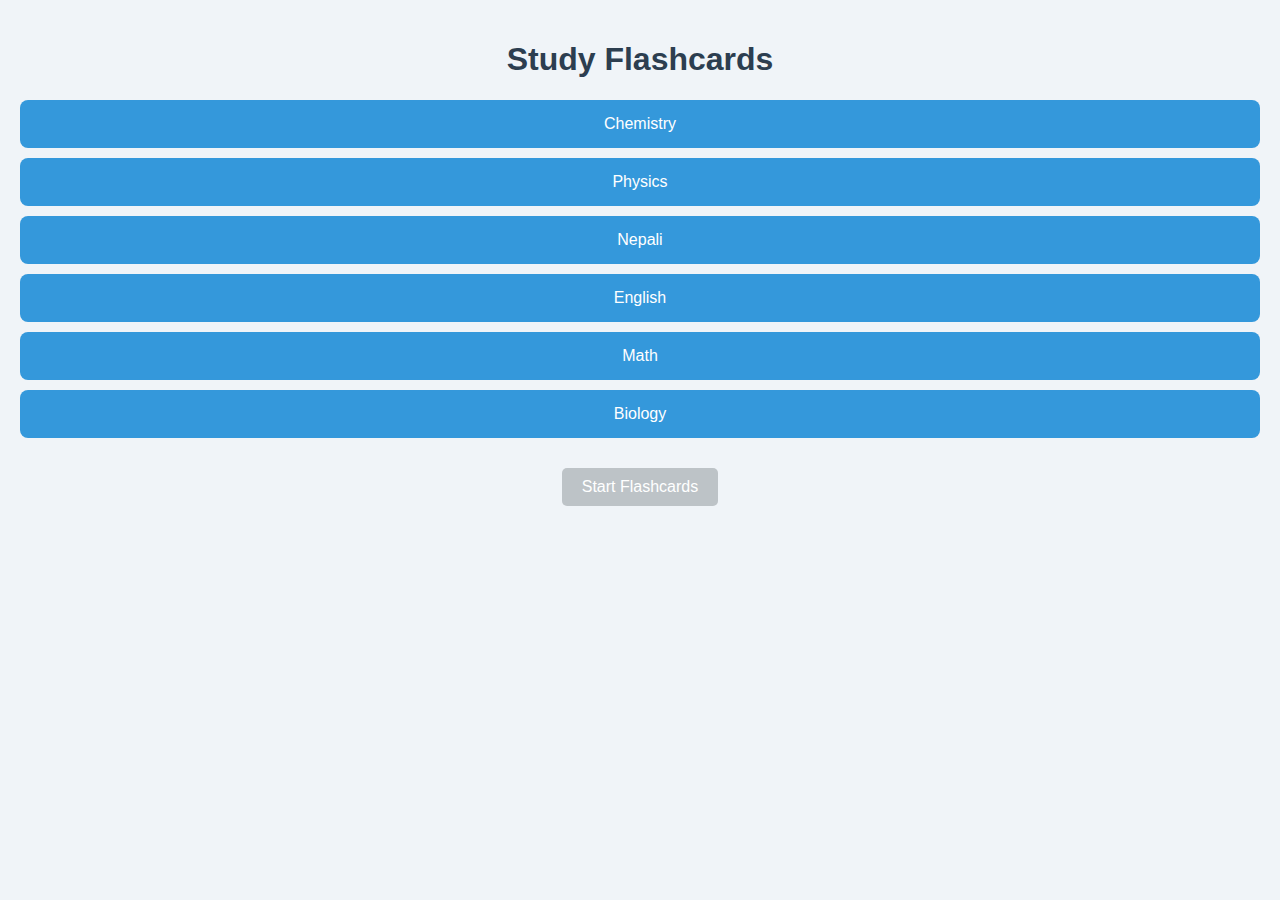
<file: index.html>
<!DOCTYPE html>
<html lang="en">
<head>
    <meta charset="UTF-8">
    <meta name="viewport" content="width=device-width, initial-scale=1.0">
    <title>Flashcard Study</title>
    <link rel="stylesheet" href="css/style.css">
</head>
<body>
    <h1>Study Flashcards</h1>
    <div id="subjects">
        <!-- Subjects will be dynamically added via JS -->
    </div>
    <button id="start-btn" disabled>Start Flashcards</button>
    <script src="js/main.js"></script>
</body>
</html>
</file>
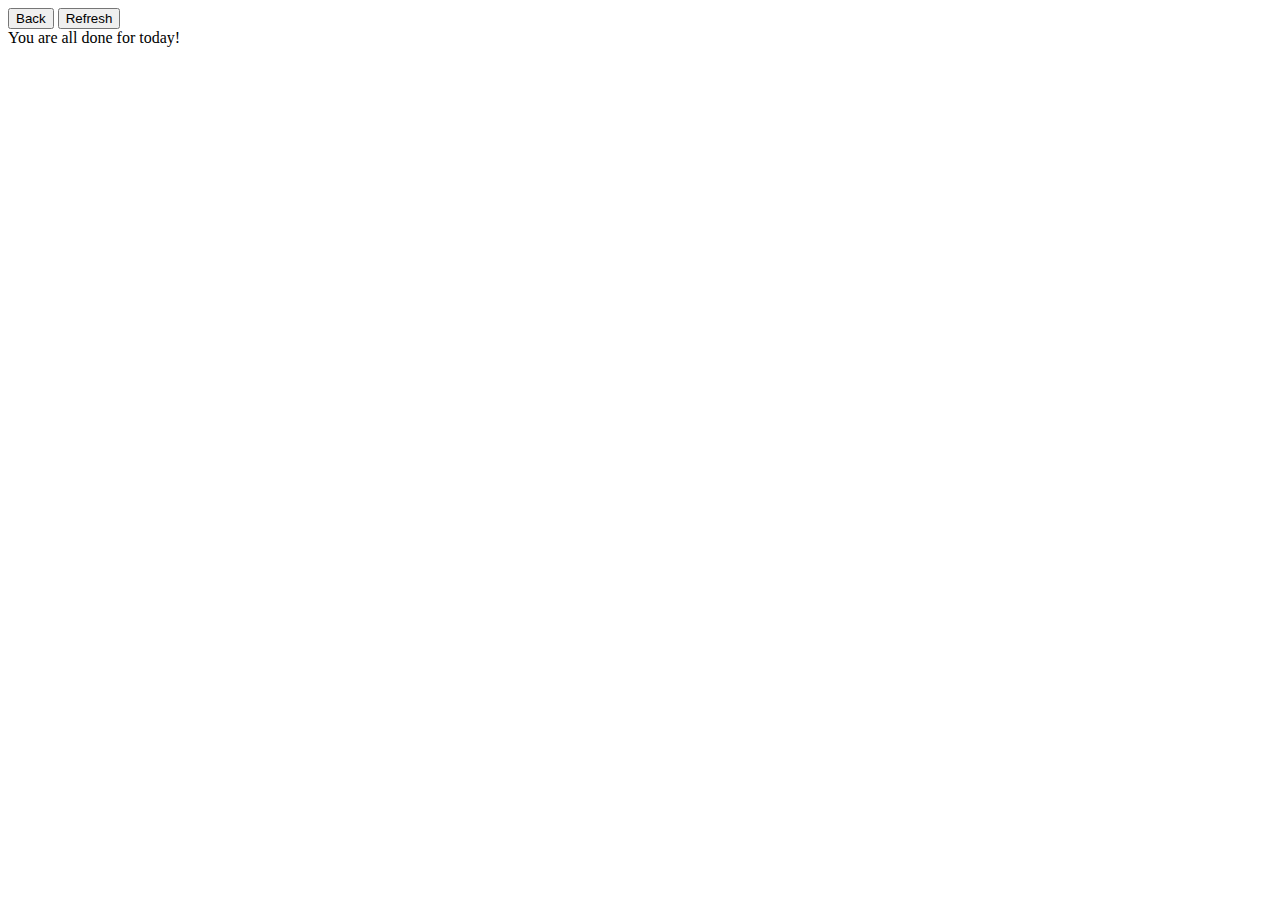
<file: flashcards.html>
<!DOCTYPE html>
<html lang="en">
<head>
    <meta charset="UTF-8">
    <meta name="viewport" content="width=device-width, initial-scale=1.0">
    <title>Flashcards</title>
    <link rel="stylesheet" href="css/flashcard.css">
</head>
<body>
    <div id="flashcard-container">
        <div id="flashcard" class="card">
            <div class="front">Front</div>
            <div class="back">Back</div>
        </div>
        <div id="buttons">
            <button id="back-btn">Back</button>
            <button id="flip-btn">Flip</button>
            <button id="next-btn">Next</button>
            <button id="reset-btn">Reset</button>
        </div>
        <div id="message" style="display: none;">You are all done for today!</div>
    </div>
    <script src="js/flash.js"></script>
</body>
</html>
</file>
<file: css/style.css>
body {
    font-family: Arial, sans-serif;
    background-color: #f0f4f8;
    margin: 0;
    padding: 20px;
    text-align: center;
}

h1 {
    color: #2c3e50;
}

.subject {
    background-color: #3498db;
    color: white;
    padding: 15px;
    margin: 10px 0;
    border-radius: 8px;
    cursor: pointer;
    transition: all 0.3s;
}

.subject:hover {
    background-color: #2980b9;
}

.topics {
    display: none;
    background-color: #ecf0f1;
    padding: 10px;
    border-radius: 5px;
    margin-top: 5px;
}

.topic {
    display: flex;
    align-items: center;
    padding: 5px;
}

.topic input[type="checkbox"] {
    margin-right: 10px;
}

#start-btn {
    background-color: #e74c3c;
    color: white;
    padding: 10px 20px;
    border: none;
    border-radius: 5px;
    cursor: pointer;
    margin-top: 20px;
    font-size: 16px;
}

#start-btn:disabled {
    background-color: #bdc3c7;
    cursor: not-allowed;
}

@media (max-width: 600px) {
    .subject, #start-btn {
        width: 100%;
        box-sizing: border-box;
    }
}
</file>
<file: css/flashcard.css>
<!DOCTYPE html>
<html lang="en">
<head>
    <meta charset="UTF-8">
    <meta name="viewport" content="width=device-width, initial-scale=1.0">
    <title>Flashcards</title>
    <link rel="stylesheet" href="css/flashcard.css">
</head>
<body>
    <div id="flashcard-container">
        <div id="flashcard" class="card">
            <div class="front">Front</div>
            <div class="back">Back</div>
        </div>
        <div id="buttons">
            <button id="back-btn">Back</button>
            <button id="flip-btn">Flip</button>
            <button id="next-btn">Next</button>
            <button id="reset-btn">Reset</button>
        </div>
        <div id="message" style="display: none;">You are all done for today!</div>
    </div>
    <script src="js/flash.js"></script>
</body>
</html>
</file>
